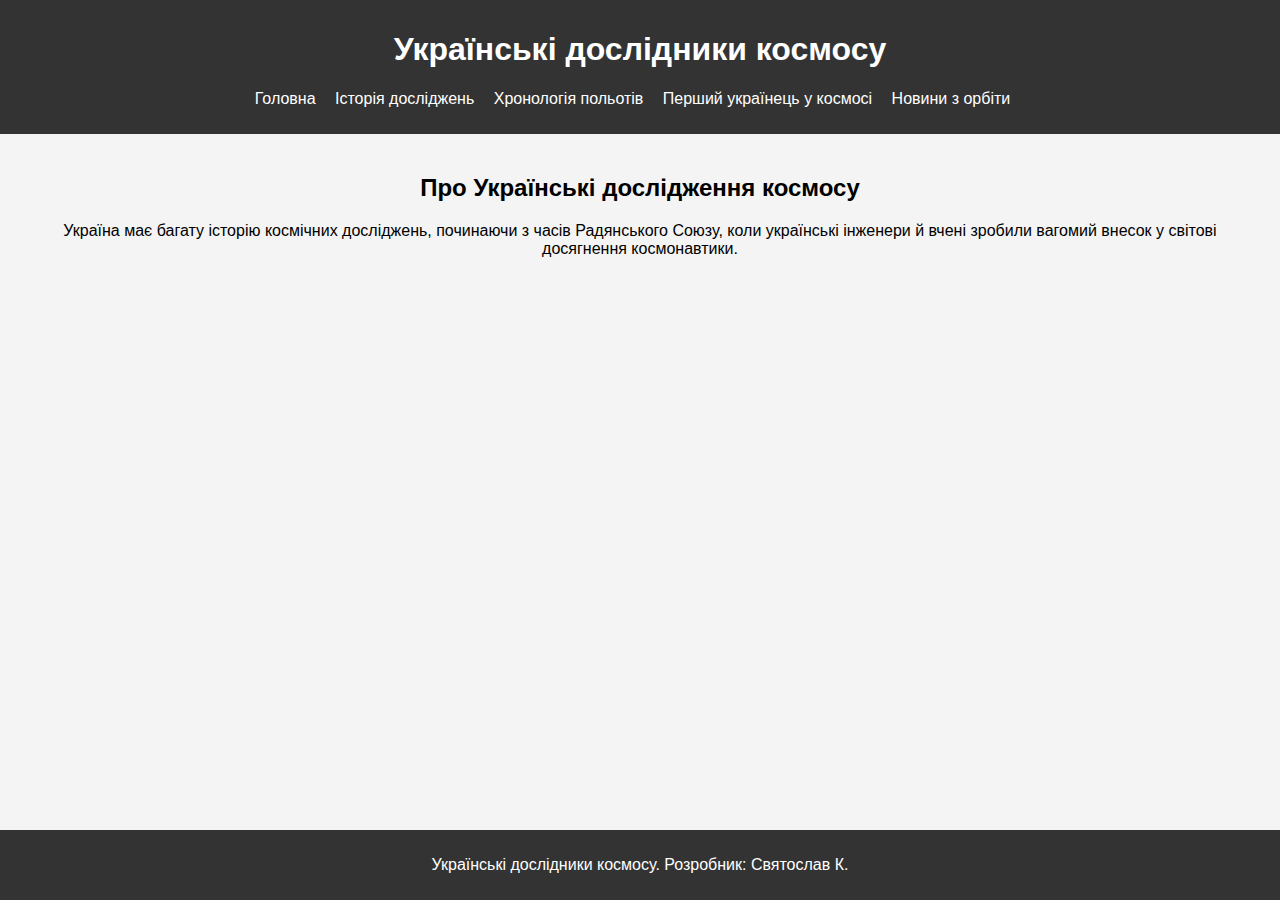
<file: index.html>
<!DOCTYPE html>
<html lang="uk">
<head>
    <meta charset="UTF-8">
    <meta name="viewport" content="width=device-width, initial-scale=1.0">
    <title>Українські дослідники космосу</title>
    <link rel="stylesheet" href="style.css">
</head>
<body>
    <header>
        <h1>Українські дослідники космосу</h1>
        <nav>
            <ul>
                <li><a href="index.html">Головна</a></li>
                <li><a href="history.html">Історія досліджень</a></li>
                <li><a href="flights.html">Хронологія польотів</a></li>
                <li><a href="first-ukrainian.html">Перший українець у космосі</a></li>
                <li><a href="news.html">Новини з орбіти</a></li>
            </ul>
        </nav>
    </header>
    <main>
        <section>
            <h2>Про Українські дослідження космосу</h2>
            <p>Україна має багату історію космічних досліджень, починаючи з часів Радянського Союзу, коли українські інженери й вчені зробили вагомий внесок у світові досягнення космонавтики.</p>
        </section>
    </main>
    <footer>
        <p>Українські дослідники космосу. Розробник: Святослав К.</p>
    </footer>
</body>
</html>
</file>
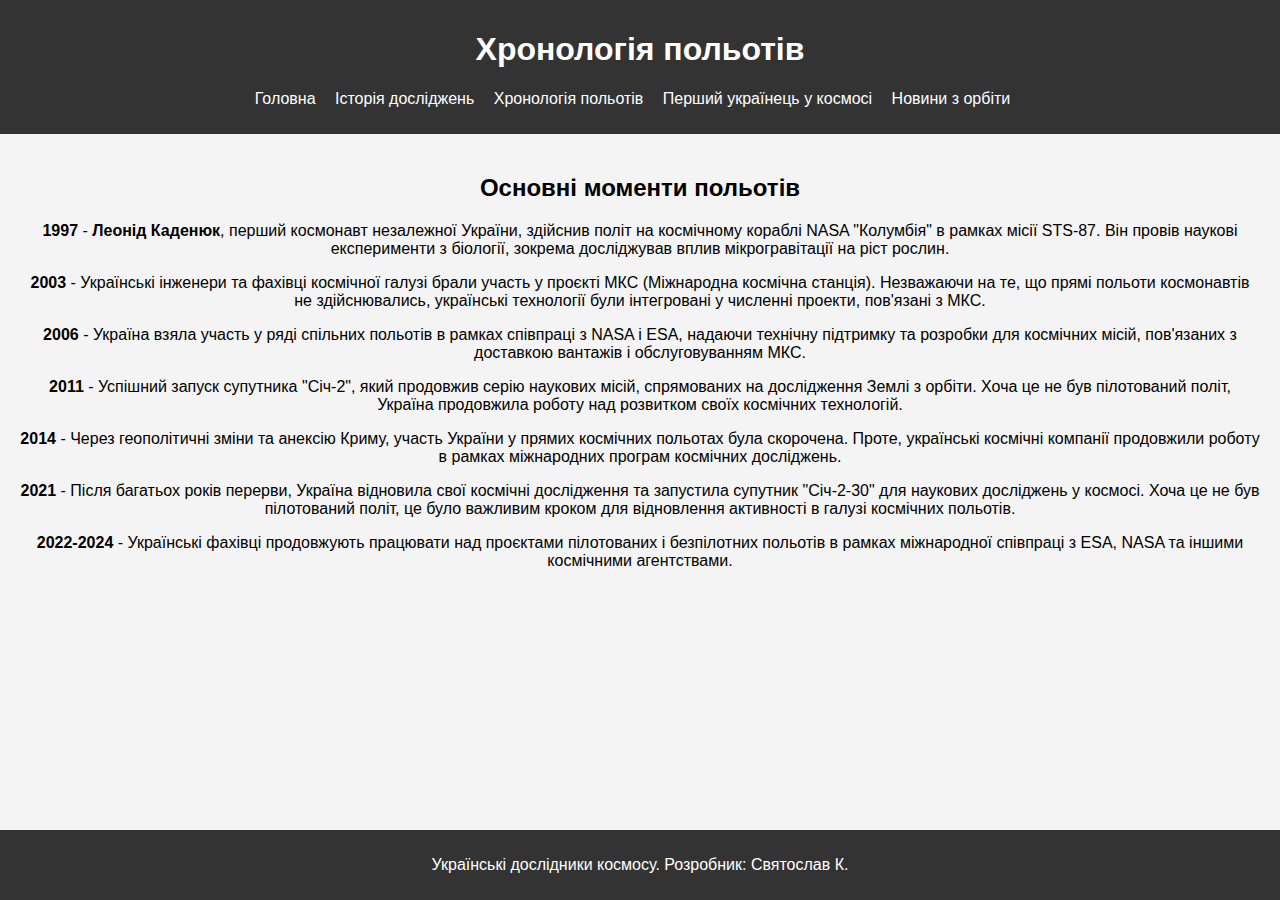
<file: flights.html>
<!DOCTYPE html>
<html lang="uk">
<head>
    <meta charset="UTF-8">
    <meta name="viewport" content="width=device-width, initial-scale=1.0">
    <title>Хронологія польотів</title>
    <link rel="stylesheet" href="style.css">
</head>
<body>
    <header>
        <h1>Хронологія польотів</h1>
        <nav>
            <ul>
                <li><a href="index.html">Головна</a></li>
                <li><a href="history.html">Історія досліджень</a></li>
                <li><a href="flights.html">Хронологія польотів</a></li>
                <li><a href="first-ukrainian.html">Перший українець у космосі</a></li>
                <li><a href="news.html">Новини з орбіти</a></li>
            </ul>
        </nav>
    </header>
    <main>
        <section>
            <h2>Основні моменти польотів</h2>
<p><strong>1997</strong> - <strong>Леонід Каденюк</strong>, перший космонавт незалежної України, здійснив політ на космічному кораблі NASA "Колумбія" в рамках місії STS-87. Він провів наукові експерименти з біології, зокрема досліджував вплив мікрогравітації на ріст рослин.</p>

<p><strong>2003</strong> - Українські інженери та фахівці космічної галузі брали участь у проєкті МКС (Міжнародна космічна станція). Незважаючи на те, що прямі польоти космонавтів не здійснювались, українські технології були інтегровані у численні проекти, пов'язані з МКС.</p>

<p><strong>2006</strong> - Україна взяла участь у ряді спільних польотів в рамках співпраці з NASA і ESA, надаючи технічну підтримку та розробки для космічних місій, пов'язаних з доставкою вантажів і обслуговуванням МКС.</p>

<p><strong>2011</strong> - Успішний запуск супутника "Січ-2", який продовжив серію наукових місій, спрямованих на дослідження Землі з орбіти. Хоча це не був пілотований політ, Україна продовжила роботу над розвитком своїх космічних технологій.</p>

<p><strong>2014</strong> - Через геополітичні зміни та анексію Криму, участь України у прямих космічних польотах була скорочена. Проте, українські космічні компанії продовжили роботу в рамках міжнародних програм космічних досліджень.</p>

<p><strong>2021</strong> - Після багатьох років перерви, Україна відновила свої космічні дослідження та запустила супутник "Січ-2-30" для наукових досліджень у космосі. Хоча це не був пілотований політ, це було важливим кроком для відновлення активності в галузі космічних польотів.</p>

<p><strong>2022-2024</strong> - Українські фахівці продовжують працювати над проєктами пілотованих і безпілотних польотів в рамках міжнародної співпраці з ESA, NASA та іншими космічними агентствами.</p>

        </section>
    </main>
    <footer>
        <p>Українські дослідники космосу. Розробник: Святослав К.</p>
    </footer>
</body>
</html>
</file>
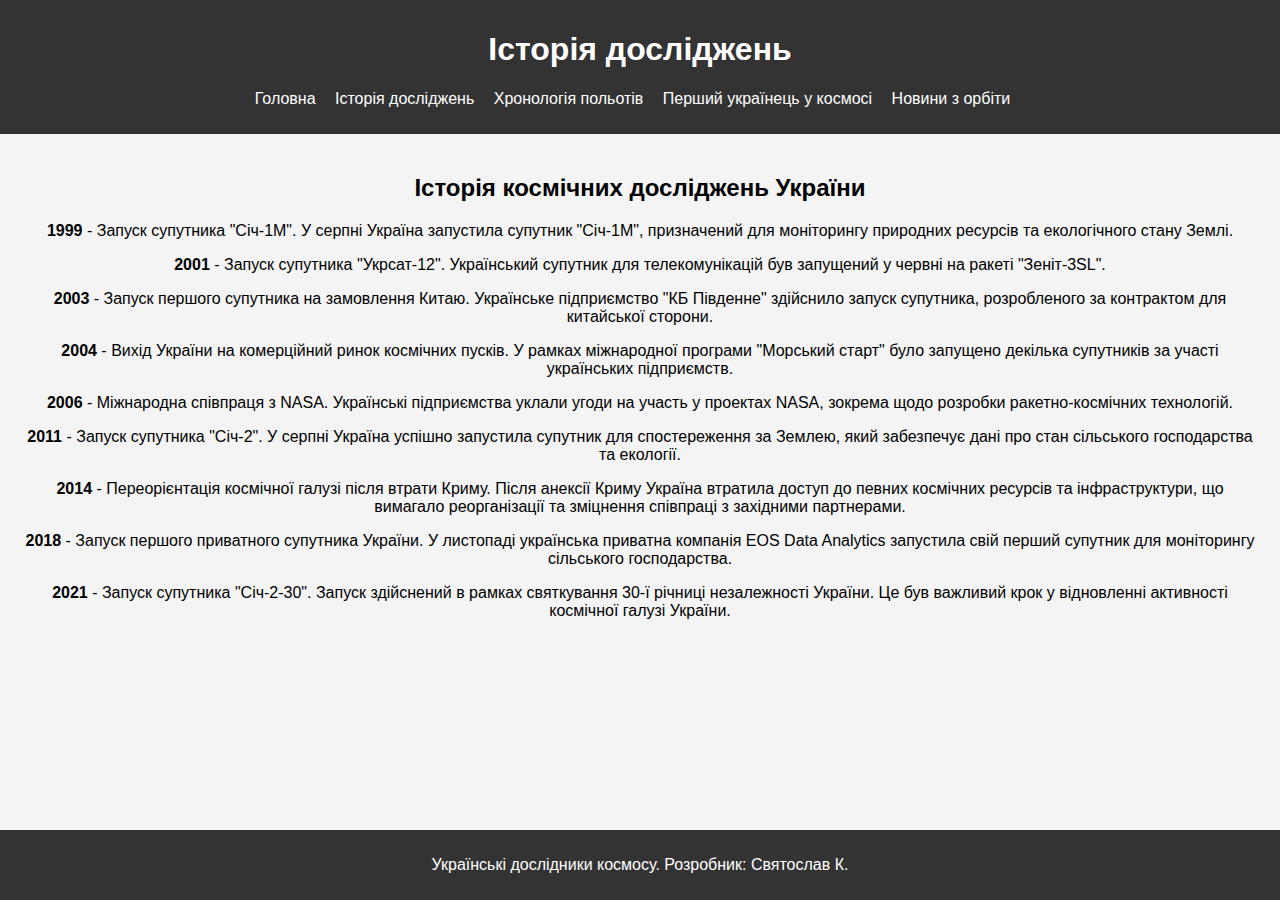
<file: history.html>
<!DOCTYPE html>
<html lang="uk">
<head>
    <meta charset="UTF-8">
    <meta name="viewport" content="width=device-width, initial-scale=1.0">
    <title>Історія досліджень</title>
    <link rel="stylesheet" href="style.css">
</head>
<body>
    <header>
        <h1>Історія досліджень</h1>
        <nav>
            <ul>
                <li><a href="index.html">Головна</a></li>
                <li><a href="history.html">Історія досліджень</a></li>
                <li><a href="flights.html">Хронологія польотів</a></li>
                <li><a href="first-ukrainian.html">Перший українець у космосі</a></li>
                <li><a href="news.html">Новини з орбіти</a></li>
            </ul>
        </nav>
    </header>
    <main>
        <section>
            <h2>Історія космічних досліджень України</h2>
            <p><strong>1999</strong> - Запуск супутника "Січ-1М". У серпні Україна запустила супутник "Січ-1М", призначений для моніторингу природних ресурсів та екологічного стану Землі.</p>

<p><strong>2001</strong> - Запуск супутника "Укрсат-12". Український супутник для телекомунікацій був запущений у червні на ракеті "Зеніт-3SL".</p>

<p><strong>2003</strong> - Запуск першого супутника на замовлення Китаю. Українське підприємство "КБ Південне" здійснило запуск супутника, розробленого за контрактом для китайської сторони.</p>

<p><strong>2004</strong> - Вихід України на комерційний ринок космічних пусків. У рамках міжнародної програми "Морський старт" було запущено декілька супутників за участі українських підприємств.</p>

<p><strong>2006</strong> - Міжнародна співпраця з NASA. Українські підприємства уклали угоди на участь у проектах NASA, зокрема щодо розробки ракетно-космічних технологій.</p>

<p><strong>2011</strong> - Запуск супутника "Січ-2". У серпні Україна успішно запустила супутник для спостереження за Землею, який забезпечує дані про стан сільського господарства та екології.</p>

<p><strong>2014</strong> - Переорієнтація космічної галузі після втрати Криму. Після анексії Криму Україна втратила доступ до певних космічних ресурсів та інфраструктури, що вимагало реорганізації та зміцнення співпраці з західними партнерами.</p>

<p><strong>2018</strong> - Запуск першого приватного супутника України. У листопаді українська приватна компанія EOS Data Analytics запустила свій перший супутник для моніторингу сільського господарства.</p>

<p><strong>2021</strong> - Запуск супутника "Січ-2-30". Запуск здійснений в рамках святкування 30-ї річниці незалежності України. Це був важливий крок у відновленні активності космічної галузі України.</p>

        </section>
    </main>
    <footer>
        <p>Українські дослідники космосу. Розробник: Святослав К.</p>
    </footer>
</body>
</html>
</file>
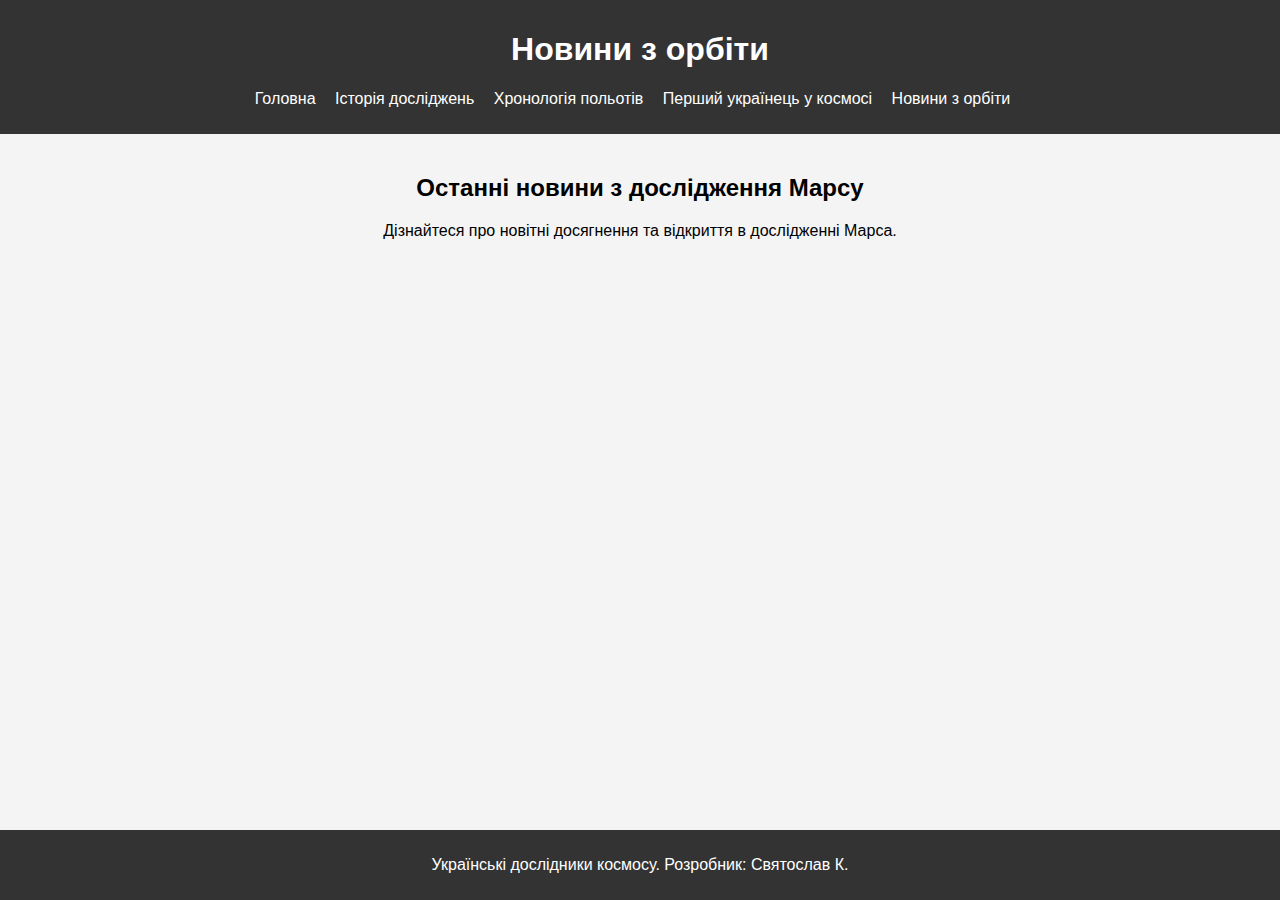
<file: news.html>
<!DOCTYPE html>
<html lang="uk">
<head>
    <meta charset="UTF-8">
    <meta name="viewport" content="width=device-width, initial-scale=1.0">
    <title>Новини з орбіти</title>
    <link rel="stylesheet" href="style.css">
</head>
<body>
    <header>
        <h1>Новини з орбіти</h1>
        <nav>
            <ul>
                <li><a href="index.html">Головна</a></li>
                <li><a href="history.html">Історія досліджень</a></li>
                <li><a href="flights.html">Хронологія польотів</a></li>
                <li><a href="first-ukrainian.html">Перший українець у космосі</a></li>
                <li><a href="news.html">Новини з орбіти</a></li>
            </ul>
        </nav>
    </header>
    <main>
        <section>
            <h2>Останні новини з дослідження Марсу</h2>
            <p>Дізнайтеся про новітні досягнення та відкриття в дослідженні Марса.</p>
            <iframe width="560" height="315" src="https://www.youtube.com/embed/Rzb4Rm0yVZs" title="Новости мира: космический зонд ОАЭ зашел на орбиту Марса для изучения планеты" frameborder="0" allow="accelerometer; autoplay; clipboard-write; encrypted-media; gyroscope; picture-in-picture; web-share" referrerpolicy="strict-origin-when-cross-origin" allowfullscreen></iframe>
        </section>
    </main>
    <footer>
        <p>Українські дослідники космосу. Розробник: Святослав К.</p>
    </footer>
</body>
</html>
</file>
<file: style.css>
body {
    font-family: Arial, sans-serif;
    margin: 0;
    padding: 0;
    background-color: #f4f4f4;
}

header {
    background-color: #333;
    color: white;
    padding: 10px 0;
    text-align: center;
}

nav ul {
    list-style-type: none;
    padding: 0;
}

nav ul li {
    display: inline;
    margin-right: 15px;
}

nav ul li a {
    color: white;
    text-decoration: none;
}

main {
    padding: 20px;
    text-align: center;
}

footer {
    background-color: #333;
    color: white;
    text-align: center;
    padding: 10px 0;
    position: absolute;
    bottom: 0;
    width: 100%;
}
</file>
